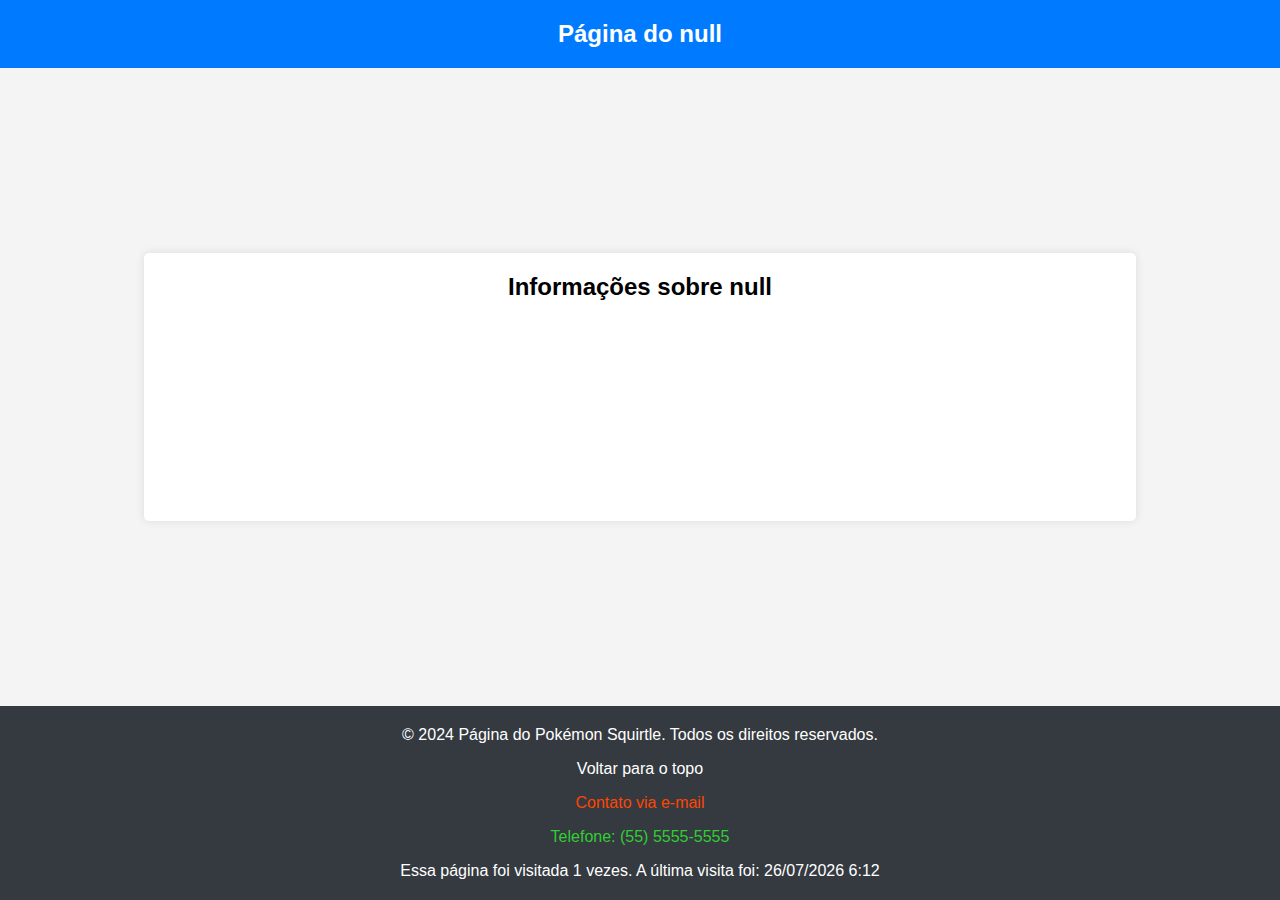
<file: pages/pokemon/index.html>
<!DOCTYPE html>
<html lang="en">

<head>
    <meta charset="UTF-8">
    <meta name="viewport" content="width=device-width, initial-scale=1.0">
    <link rel="stylesheet" href="./index.css">
    <title>Document</title>
</head>

<body>
    <header id="header">
        <h1 id="page-title">Página do </h1>
    </header>

    <main>
        <section class="section-img">
            <h2 id="poke-info">Informações sobre</h2>
            <div id="evo-img" class="evo-img"></div>
        </section>
    </main>

    <footer id="footer" aria-label="Rodapé">
        <p class="copyright" aria-label="Copyright">
            &copy; 2024 Página do Pokémon Squirtle. Todos os direitos reservados.
        </p>
        <p><a href="#header">Voltar para o topo</a></p>
        <p><a href="mailto:contato@squirtlepage.com">Contato via e-mail</a></p>
        <p><a href="tel:+5555555555">Telefone: (55) 5555-5555</a></p>
    </footer>

    <script src="./index.js"></script>
    <script src="../../count.js"></script>
</body>

</html>
</file>
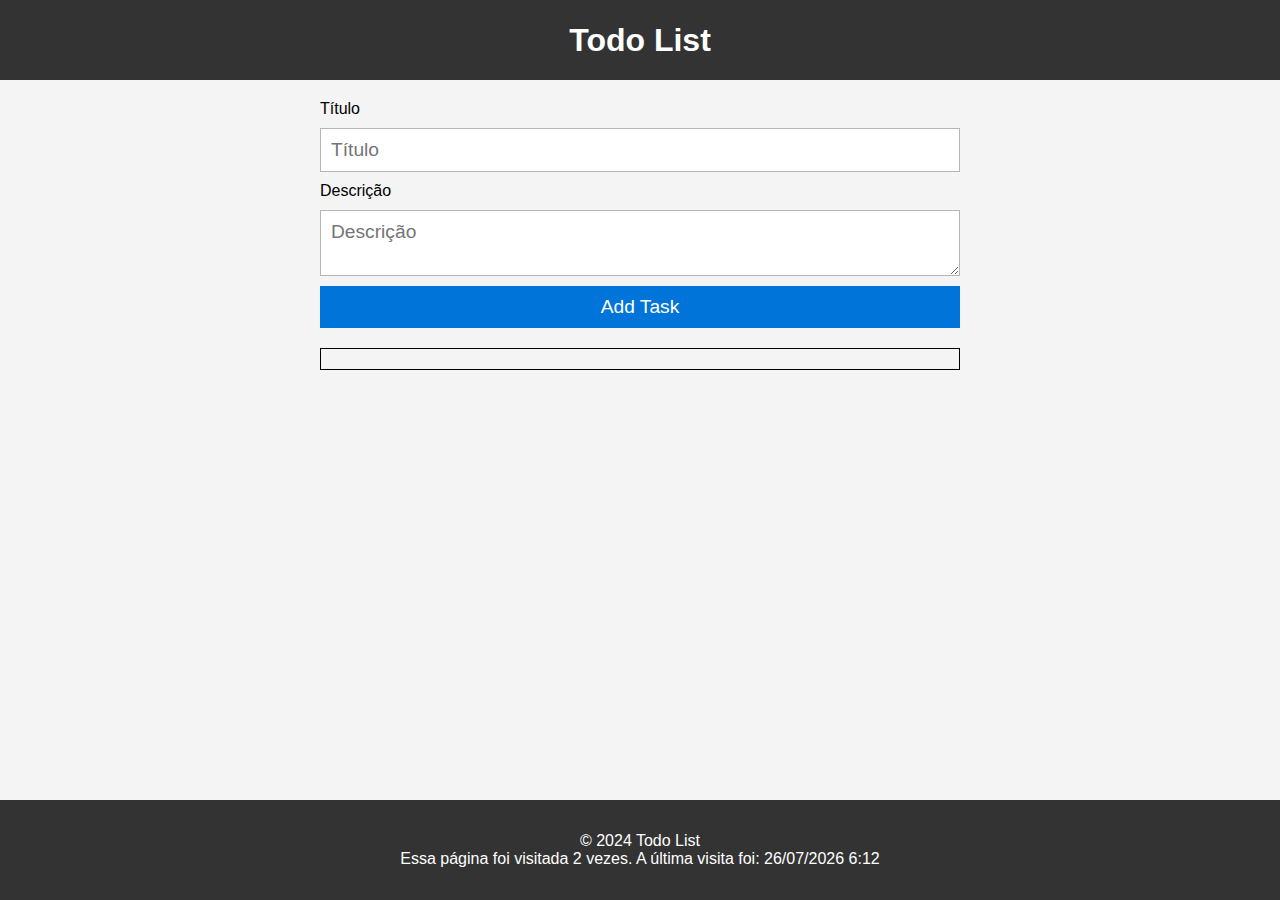
<file: pages/todo/index.html>
<!DOCTYPE html>
<html lang="en">

<head>
    <meta charset="UTF-8">
    <meta name="viewport" content="width=device-width, initial-scale=1.0">
    <link rel="stylesheet" href="./index.css">
    <title>To do</title>
</head>

<body>
    <dialog id="edit-dialog">
        <form class="form-dialog">
            <div class="box-inputs">
                <div class="box-input">
                    <label for="title-edit">Título</label>
                    <input class="dialog-input" id="title-edit" type="text">
                </div>

                <div class="box-input">
                    <label for="desc-edit">Descrição</label>
                    <textarea class="dialog-input" id="desc-edit"></textarea>
                </div>
            </div>

            <div class="box-btns">
                <button class="dialog-btn dialog-edit-btn" id="btn-edit">Editar</button>
                <button class="dialog-btn dialog-cancel-btn" id="btn-cancel">Cancelar</button>
            </div>
        </form>
    </dialog>
    <header>
        <h1 class="header-title">Todo List</h1>
    </header>

    <main class="container-todo">
        <form id="form" class="container-form">
            <div class="form-input">
                <label for="form-input">Título</label>
                <input id="form-input" class="input-text" type="text" placeholder="Título">

                <label for="input-text-2">Descrição</label>
                <textarea id="input-text-2" class="input-text" id="text-area" placeholder="Descrição"></textarea>
            </div>
            <button class="submit-btn" type="submit">Add Task</button>
        </form>
        <ul id="container-tasks" class="container-tasks">

        </ul>
    </main>

    <footer id="footer" class="footer">
        <p>&copy; 2024 Todo List</p>
    </footer>

    <script src="./index.js"></script>
    <script src="../../count.js"></script>
</body>

</html>
</file>
<file: pages/pokemon/index.css>
body,
h1,
h2,
p,
ul,
ol,
li,
figure,
table,
th,
td {
    margin: 0;
    padding: 0;
}

* {
    box-sizing: border-box;
}

/* Estilos gerais */

body {
    font-family: 'Arial', sans-serif;
    color: #333;
    background-color: #f4f4f4;
    min-height: 100vh;
    display: flex;
    flex-direction: column;
    justify-content: space-between;
}

header {
    background-color: #007bff;
    color: #fff;
    display: flex;
    justify-content: center;
    align-items: center;
    padding: 20px;
}

header h1 {
    font-size: 24px;
}

/* Lista de navegação */

nav ul {
    list-style: none;
    display: flex;
    gap: 20px;
    justify-content: center;
    background-color: #343a40;
    padding: 10px;
    margin-bottom: 20px;
    display: flex;
    flex-wrap: wrap;
    justify-content: center;
}

nav a {
    text-decoration: none;
    color: #fff;
    font-weight: bold;
    transition: all .5s;
}

nav a:hover {
    color: #ffc107;
}


main {
    margin: 20px 10vw;
    padding: 16px;
    display: flex;
    flex-direction: column;
    height: 100%;
}

main>section {
    padding: 20px;
    box-sizing: border-box;
    display: flex;
    flex-direction: column;
    align-items: start;
    color: black;
    background-color: #fff;
    padding: 20px;
    border-radius: 5px;
    box-shadow: 0 0 10px rgba(0, 0, 0, 0.1);
}

.section-img {
    display: flex;
    justify-content: start;
    align-items: center;
}

.evo-img {
    width: 200px;
    height: 200px;
}


img {
    width: 200px;
}

.counter {
    text-align: center;
}

footer {
    background-color: #343a40;
    color: #fff;
    padding: 20px;
    bottom: 0;
    box-sizing: border-box;
    display: flex;
    flex-direction: column;
    align-items: center;
    gap: 16px;
}

footer a {
    text-decoration: none;
    transition: color 0.3s ease-in-out;
    transition: all 0.5s;
}

footer a[href*='#'] {
    color: white;
}

footer a[href*='mailto'] {
    color: orangered;
}

footer a[href*='tel'] {
    color: limegreen;
}

footer a[href]:hover {
    opacity: 0.8;
}

.copyright {
    text-align: center;
}

@keyframes fadein {
    0% {
        opacity: 0;
        transform: translateY(-20px)
    }

    100% {
        opacity: 1;
        transform: translateY(0px)
    }
}

@media (max-width: 768px) {
    header h1 {
        font-size: 20px;
    }

    h2 {
        font-size: 18px;
    }

    main {
        grid-template-columns: 1fr;
    }

    nav ul {
        flex-direction: column;
    }

    nav ul li {
        text-align: center;
    }
}
</file>
<file: pages/todo/index.css>
body,
h1,
h2,
p,
ul,
ol,
li,
figure,
table,
th,
td {
    margin: 0;
    padding: 0;
}

* {
    box-sizing: border-box;
    font-family: Arial, Helvetica, sans-serif;
}

body {
    padding: none;
    margin: none;
    background: #f4f4f4;
    display: grid;
    grid-template-columns: 3;
}

header {
    height: 80px;
    background: #333;
    display: flex;
    justify-content: center;
    align-items: center;
    color: white;
}


.container-todo {
    width: 50vw;
    min-height: calc(100vh - 180px);
    margin: 0 auto;
    padding: 20px 0;
}

.container-form {
    display: flex;
    justify-content: center;
    gap: 10px;
    flex-direction: column;
}

.container-tasks {
    width: 100%;
    margin-top: 20px;
    padding: 10px;
    border: 1px solid black;
    display: flex;
    flex-direction: column;
    gap: 10px;
}

.form-input {
    width: 100%;
    display: flex;
    flex-direction: column;
    gap: 10px;
}

.input-text {
    width: 100%;
    border: 1px solid rgba(0, 0, 0, 0.286);
    font-size: 1.2em;
    padding: 10px;
    outline: none;
    white-space: pre-wrap;
}

.submit-btn {
    font-size: 1.2em;
    padding: 10px;
    background-color: #0074d9;
    border: none;
    outline: none;
    color: white;
    cursor: pointer;
    transition: all 0.3s;
}

.footer {
    background: #333;
    color: white;
    display: flex;
    justify-content: center;
    align-items: center;
    flex-direction: column;
    height: 100px;
}

.task-container {
    display: flex;
    justify-content: space-between;
    gap: 10px;
}

.btn-edit-delete-box {
    display: flex;
    gap: 5px;
}

.btn-edit-delete {
    width: 30px;
    height: 30px;
    background-color: #676767;
    border-radius: 5px;
    cursor: pointer;
    outline: none;
    border: none;
    padding: 5px;
    display: grid;
    place-items: center;
}


#edit-dialog {
    margin-top: 100px;
    width: 300px;
}


.box-inputs {
    display: grid;
    grid-template-columns: 1fr;
    gap: 10px;
}

.box-input {
    display: grid;
    grid-template-columns: 1;
    gap: 5px;
}

.form-dialog {
    display: grid;
    grid-template-columns: 1fr;
    gap: 20px;
}

.box-btns {
    display: grid;
    grid-template-columns: 1fr;
    gap: 5px;
}

.dialog-input {
    padding: 10px;
}

.dialog-input:focus {
    outline: 2px solid rgb(0, 157, 255);
}

.dialog-btn {
    padding: 5px;
    cursor: pointer;
}

.dialog-edit-btn {
    background-color: #0074d9;
    border: 2px solid #0074d9;
    color: white;
}

.dialog-cancel-btn {
    border: 2px solid #ff0000;
    background: transparent;
}

.dialog-cancel-btn:hover {
    background-color: #ff0000;
    color: white;
}

@media (max-width: 768px) {
    .container-todo {
        width: 80vw;
    }
}

@media (max-width: 1024px) {
    .container-todo {
        width: 60vw;
    }
}
</file>
